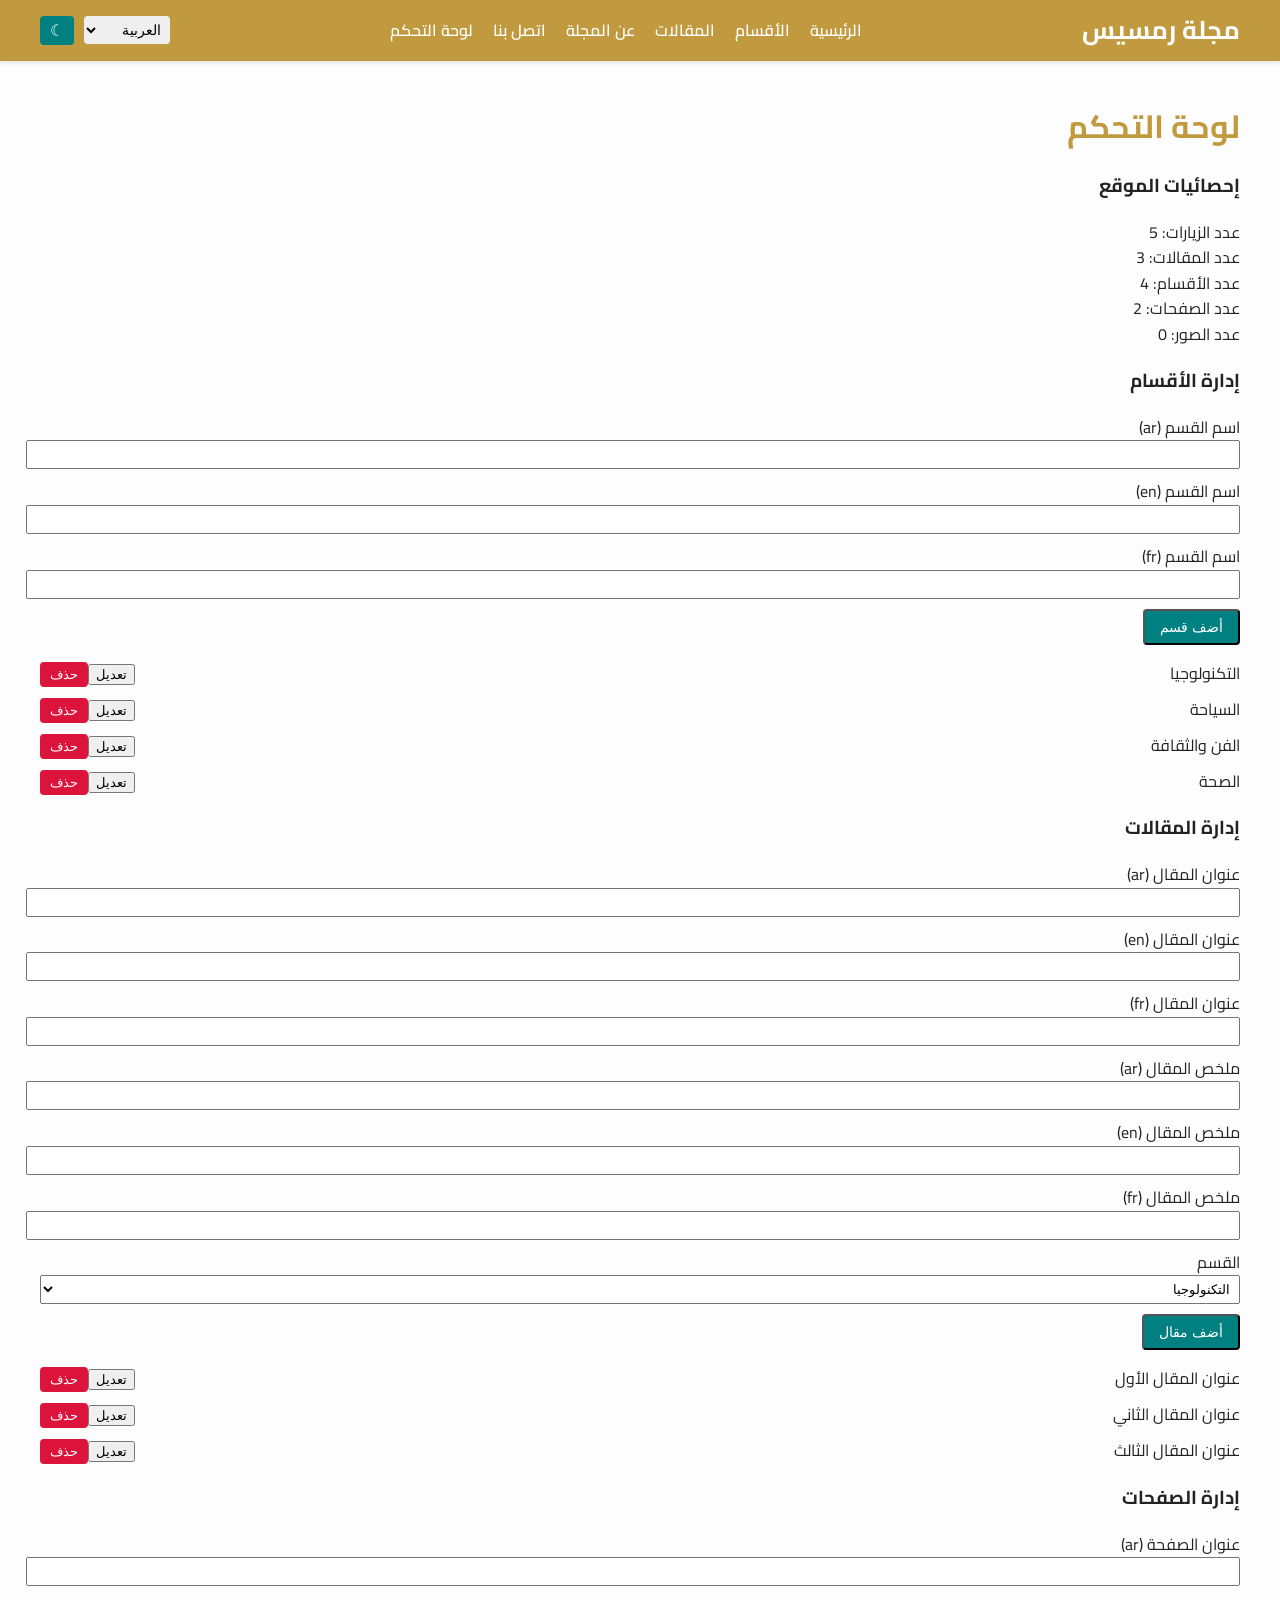
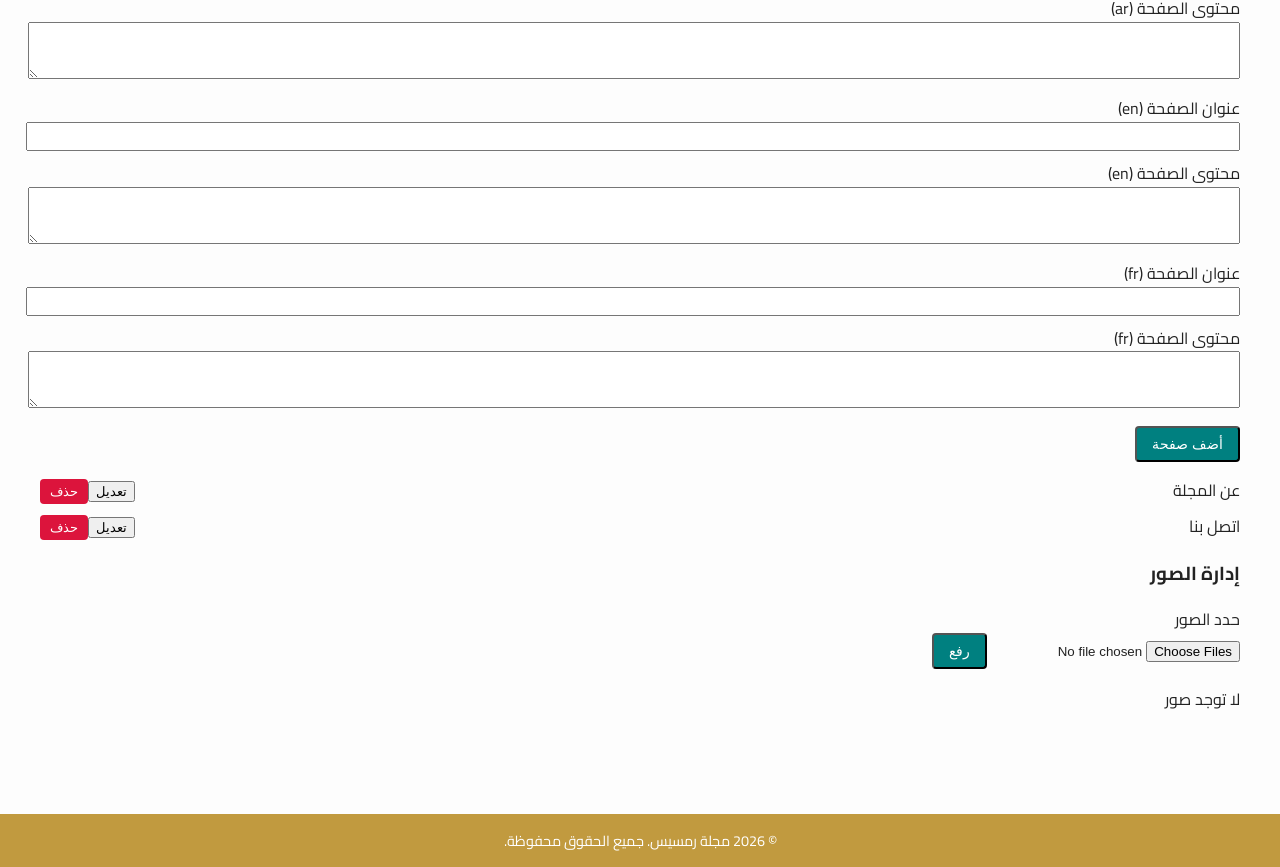
<file: dashboard.html>
<!DOCTYPE html>
<!--
  Dashboard for Ramses Magazine

  This page provides an administrative interface for managing categories
  and articles and viewing basic statistics. It utilises JavaScript and
  localStorage to simulate CRUD operations without a back‑end. Language
  switching and theme toggling are shared with the rest of the site.
-->
<html lang="ar" dir="rtl">
<head>
  <meta charset="UTF-8" />
  <meta name="viewport" content="width=device-width, initial-scale=1.0" />
  <title>Dashboard - مجلة رمسيس</title>
  <link rel="stylesheet" href="style.css" />
  <link rel="stylesheet" href="https://cdnjs.cloudflare.com/ajax/libs/font-awesome/6.4.0/css/all.min.css" integrity="sha512-uGZTazTu1L0+Sb4FwES9E41BxY5GHpsJk9n2y1/H/azGqSwEo5KFq00gyVJQWb0hYn0gqJuhdCLw9f05DqWqHg==" crossorigin="anonymous" referrerpolicy="no-referrer" />
</head>
<body>
  <header>
    <div class="container">
      <h1 class="logo">مجلة رمسيس</h1>
      <nav>
        <ul>
          <li><a data-i18n="home" href="index.html">الرئيسية</a></li>
          <li><a data-i18n="categoriesNav" href="index.html#categories">الأقسام</a></li>
          <li><a data-i18n="articlesNav" href="index.html#articles">المقالات</a></li>
          <li><a data-i18n="aboutNav" href="index.html#about">عن المجلة</a></li>
          <li><a data-i18n="contactNav" href="index.html#contact">اتصل بنا</a></li>
          <li><a data-i18n="dashboardNav" href="dashboard.html">لوحة التحكم</a></li>
        </ul>
      </nav>
      <div class="controls">
        <select id="language-select" aria-label="اختيار اللغة">
          <option value="ar">العربية</option>
          <option value="en">English</option>
          <option value="fr">Français</option>
        </select>
        <button id="theme-toggle" aria-label="تبديل الوضع">☾</button>
      </div>
    </div>
  </header>

  <main class="article" style="max-width: 1200px;">
    <h1 data-i18n="dashboardTitle">لوحة التحكم</h1>
    <!-- Statistics section -->
    <section id="stats-container"></section>
    <!-- Category management section -->
    <section id="category-management"></section>
    <!-- Article management section -->
    <section id="article-management"></section>
    <!-- Page management section -->
    <section id="page-management"></section>
    <!-- Image management section -->
    <section id="image-management"></section>
  </main>

  <footer>
    <p>© 2026 <span data-i18n="footerText">مجلة رمسيس. جميع الحقوق محفوظة.</span></p>
  </footer>

  <script src="script.js"></script>
</body>
</html>
</file>
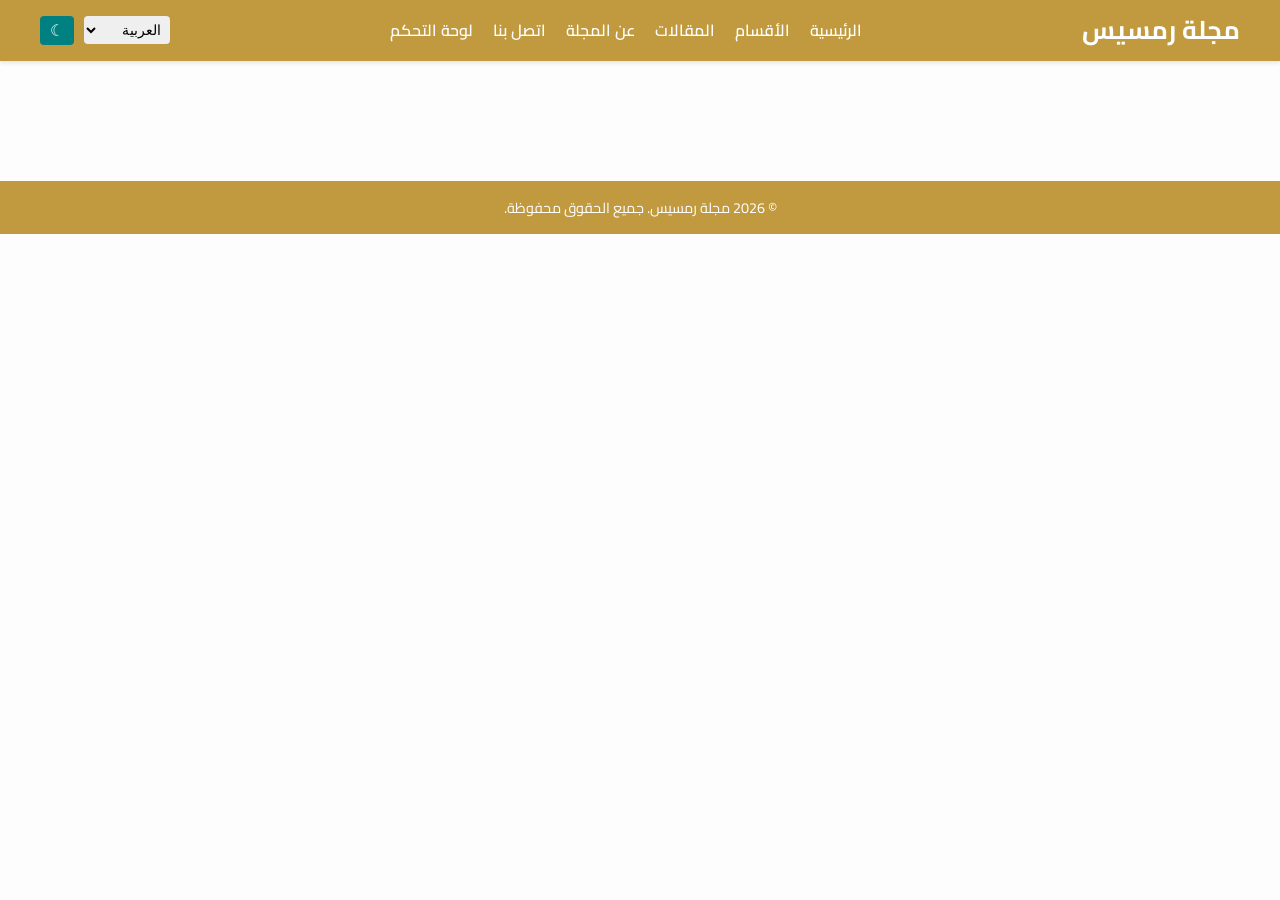
<file: page.html>
<!DOCTYPE html>
<!--
  Dynamic page template for Ramses Magazine

  This page allows displaying custom pages created via the dashboard. It
  retrieves the page identifier from the URL query string (e.g., ?id=page1)
  and uses the shared script.js to load the appropriate translations from
  localStorage. The header and footer mirror those used on the homepage
  and article pages to maintain a cohesive navigation experience. The
  layout follows the same responsive patterns and typography settings
  recommended for digital magazines.
-->
<html lang="ar" dir="rtl">
<head>
  <meta charset="UTF-8" />
  <meta name="viewport" content="width=device-width, initial-scale=1.0" />
  <title>صفحة ديناميكية - مجلة رمسيس</title>
  <link rel="stylesheet" href="style.css" />
  <link rel="stylesheet" href="https://cdnjs.cloudflare.com/ajax/libs/font-awesome/6.4.0/css/all.min.css" integrity="sha512-uGZTazTu1L0+Sb4FwES9E41BxY5GHpsJk9n2y1/H/azGqSwEo5KFq00gyVJQWb0hYn0gqJuhdCLw9f05DqWqHg==" crossorigin="anonymous" referrerpolicy="no-referrer" />
</head>
<body>
  <header>
    <div class="container">
      <h1 class="logo">مجلة رمسيس</h1>
      <nav>
        <ul>
          <li><a data-i18n="home" href="index.html">الرئيسية</a></li>
          <li><a data-i18n="categoriesNav" href="index.html#categories">الأقسام</a></li>
          <li><a data-i18n="articlesNav" href="index.html#articles">المقالات</a></li>
          <li><a data-i18n="aboutNav" href="index.html#about">عن المجلة</a></li>
          <li><a data-i18n="contactNav" href="index.html#contact">اتصل بنا</a></li>
          <li><a data-i18n="dashboardNav" href="dashboard.html">لوحة التحكم</a></li>
        </ul>
      </nav>
      <div class="controls">
        <select id="language-select" aria-label="اختيار اللغة">
          <option value="ar">العربية</option>
          <option value="en">English</option>
          <option value="fr">Français</option>
        </select>
        <button id="theme-toggle" aria-label="تبديل الوضع">☾</button>
      </div>
    </div>
  </header>

  <main id="page-content" class="article">
    <!-- Title and content will be injected by script.js based on page id -->
    <h1></h1>
    <div class="page-body"></div>
  </main>

  <footer>
    <p>© 2026 <span data-i18n="footerText">مجلة رمسيس. جميع الحقوق محفوظة.</span></p>
  </footer>

  <script src="script.js"></script>
</body>
</html>
</file>
<file: style.css>
/*
 * Style sheet for مجلة رمسيس (Ramses Magazine)
 *
 * This file defines the core styling for the Ramses magazine website. The
 * design emphasises readability, a clean grid layout and responsive
 * behaviour that adapts to different screen sizes. The color palette is
 * inspired by ancient Egyptian art (gold and turquoise) but keeps a
 * modern aesthetic suitable for a digital publication. The CSS uses
 * mobile‑first principles and ensures adequate white space, clear
 * typography and minimal layout shifts, reflecting recommendations for
 * mobile‑friendly magazine design【415725145404077†L470-L476】. Images are
 * optimised through responsive sizing and lazy loading when used.
 */

@import url('https://fonts.googleapis.com/css2?family=Cairo:wght@400;700&display=swap');

:root {
  /* Colour palette inspired by Egyptian motifs */
  --primary-color: #c19a3f; /* gold */
  --secondary-color: #008080; /* teal/turquoise */
  --text-color: #222;
  --background-color: #fdfdfd;
  --light-grey: #f5f5f5;
  --dark-overlay: rgba(0, 0, 0, 0.5);
}

body {
  margin: 0;
  font-family: 'Cairo', sans-serif;
  line-height: 1.6;
  background-color: var(--background-color);
  color: var(--text-color);
}

a {
  color: var(--secondary-color);
  text-decoration: none;
}

a:hover {
  text-decoration: underline;
}

header {
  background-color: var(--primary-color);
  color: #fff;
  padding: 10px 0;
  box-shadow: 0 2px 4px rgba(0,0,0,0.1);
  position: sticky;
  top: 0;
  z-index: 1000;
}

header .container {
  display: flex;
  justify-content: space-between;
  align-items: center;
  max-width: 1200px;
  margin: auto;
  padding: 0 20px;
}

.logo {
  margin: 0;
  font-size: 1.6rem;
  font-weight: 700;
}

nav ul {
  list-style: none;
  margin: 0;
  padding: 0;
  display: flex;
  flex-wrap: wrap;
  gap: 20px;
}

nav ul li a {
  color: #fff;
  font-weight: 600;
  transition: opacity 0.3s ease;
}

nav ul li a:hover {
  opacity: 0.8;
}

/* Hero section */
.hero {
  background-image: url('images/hero.png');
  background-size: cover;
  background-position: center;
  min-height: 300px;
  position: relative;
  display: flex;
  align-items: center;
  justify-content: center;
  color: #fff;
  text-align: center;
}

.hero .overlay {
  background-color: var(--dark-overlay);
  padding: 20px 40px;
  border-radius: 8px;
}

.hero h2 {
  margin-top: 0;
  font-size: 2rem;
  margin-bottom: 10px;
}

.hero p {
  margin: 0;
  font-size: 1.1rem;
}

/* Section titles */
section h2 {
  text-align: center;
  margin: 40px 0 20px;
  font-size: 1.8rem;
  color: var(--primary-color);
}

/* Categories grid */
.category-grid {
  display: grid;
  grid-template-columns: repeat(auto-fit, minmax(200px, 1fr));
  gap: 20px;
  max-width: 1200px;
  margin: 0 auto;
  padding: 0 20px;
}

.category-card {
  background-color: var(--light-grey);
  border-radius: 8px;
  padding: 20px;
  text-align: center;
  transition: transform 0.3s ease, box-shadow 0.3s ease;
}

.category-card:hover {
  transform: translateY(-5px);
  box-shadow: 0 4px 10px rgba(0,0,0,0.1);
}

.category-card i {
  font-size: 2.5rem;
  color: var(--secondary-color);
  margin-bottom: 10px;
}

.category-card h3 {
  margin: 10px 0 5px;
  font-size: 1.2rem;
  color: var(--primary-color);
}

.category-card p {
  margin: 0;
  color: var(--text-color);
  font-size: 0.95rem;
}

/* Articles grid */
.articles-grid {
  display: grid;
  grid-template-columns: repeat(auto-fit, minmax(280px, 1fr));
  gap: 25px;
  max-width: 1200px;
  margin: 0 auto;
  padding: 0 20px 40px;
}

.article-card {
  background-color: var(--light-grey);
  border-radius: 8px;
  overflow: hidden;
  display: flex;
  flex-direction: column;
  transition: box-shadow 0.3s ease;
}

.article-card:hover {
  box-shadow: 0 4px 10px rgba(0,0,0,0.1);
}

.article-card img {
  width: 100%;
  height: 180px;
  object-fit: cover;
}

.article-content {
  padding: 15px;
  flex: 1;
  display: flex;
  flex-direction: column;
}

.article-content h3 {
  margin: 0 0 10px;
  font-size: 1.1rem;
  color: var(--primary-color);
}

.article-content p {
  flex: 1;
  margin: 0 0 15px;
  font-size: 0.95rem;
  color: var(--text-color);
}

.read-more {
  align-self: flex-start;
  background-color: var(--secondary-color);
  color: #fff;
  padding: 8px 15px;
  border-radius: 4px;
  font-size: 0.9rem;
  transition: background-color 0.3s ease;
}

.read-more:hover {
  background-color: #006666;
}

/* About & Contact sections */
section#about,
section#contact {
  max-width: 800px;
  margin: 0 auto 40px;
  padding: 0 20px;
  line-height: 1.7;
}

section#about p,
section#contact p {
  margin-bottom: 15px;
}

/* Article page styles */
.article {
  max-width: 800px;
  margin: 40px auto;
  padding: 0 20px 40px;
}

.article h1 {
  color: var(--primary-color);
  margin-bottom: 10px;
  font-size: 2rem;
}

.article-meta {
  font-size: 0.9rem;
  color: #666;
  margin-bottom: 20px;
}

.article img {
  width: 100%;
  border-radius: 8px;
  margin-bottom: 20px;
  object-fit: cover;
}

.article p {
  margin-bottom: 20px;
  font-size: 1rem;
  line-height: 1.8;
  text-align: justify;
}

footer {
  background-color: var(--primary-color);
  color: #fff;
  text-align: center;
  padding: 15px 0;
}

footer p {
  margin: 0;
  font-size: 0.9rem;
}

/* Theme variables for dark mode */
body.dark {
  /* In dark mode we adjust the palette to ensure accessibility and comfort.
     Use softer blacks and desaturated colours as recommended by
     accessibility guidelines【556770961686949†L307-L331】. */
  --background-color: #121212;
  --text-color: #e0e0e0;
  --light-grey: #1f1f1f;
  --dark-overlay: rgba(0, 0, 0, 0.7);
  /* Primary and secondary colours remain consistent to retain brand identity,
     but can be slightly muted if desired. */
  /* Example: you can darken secondary colour by reducing brightness. */
}

/* Additional utilities for theme toggle and language controls */
.controls {
  display: flex;
  align-items: center;
  gap: 10px;
}

.controls select {
  padding: 5px;
  border: none;
  border-radius: 4px;
  font-size: 0.9rem;
}

.controls button {
  padding: 5px 10px;
  border: none;
  border-radius: 4px;
  cursor: pointer;
  font-size: 1rem;
  background-color: var(--secondary-color);
  color: #fff;
  transition: background-color 0.3s ease;
}

.controls button:hover {
  background-color: #006666;
}

/* Responsive adjustments */
@media (max-width: 768px) {
  .hero {
    min-height: 250px;
  }
  .hero h2 {
    font-size: 1.6rem;
  }
  .hero p {
    font-size: 1rem;
  }
  nav ul {
    gap: 10px;
  }
}
</file>
